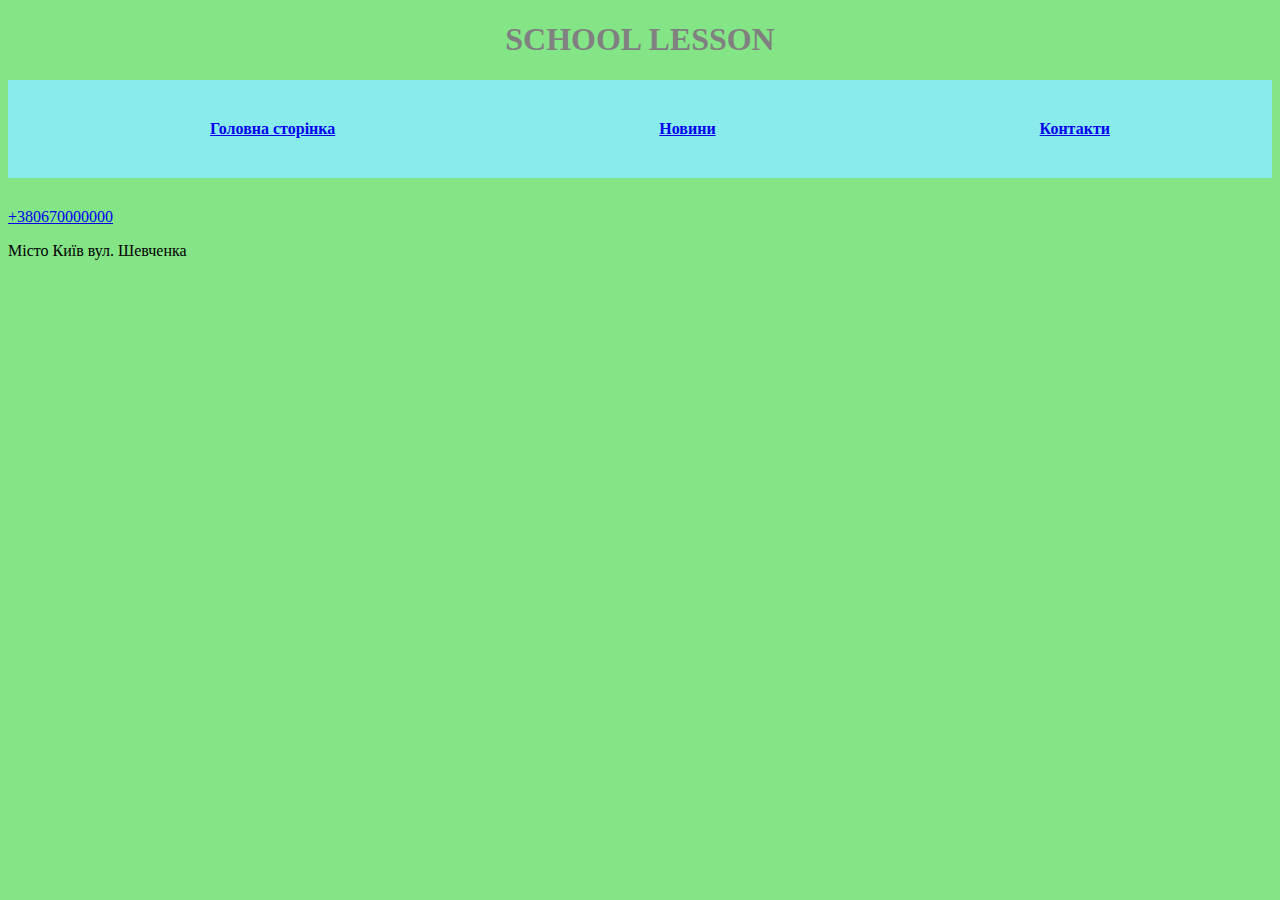
<file: contacts.html>
<!DOCTYPE html>
<html lang="en">
<head>
    <meta charset="UTF-8">
    <meta name="viewport" content="width=
    , initial-scale=1.0">
    <title>NEWS</title>
    <link rel="stylesheet" href="style.css">
</head>
<body>
    <h1>SCHOOL LESSON</h1>
    <ul>
        <li>
            <a href="index.html">Головна сторінка</a> 
        </li>
        <li>
            <a href="news.html">Новини</a>
        </li>
        <li>
            <a href="contacts.html">Контакти</a>
        </li>
    </ul>
    <div>
        <a href="tel:+380670000000">+380670000000</a>
        <p>Місто Київ вул. Шевченка</p>
    </div>
</body>
</html>
</file>
<file: style.css>
body {
background-color: rgb(132, 229, 135);
}
h1{
    text-align: center;
    color: grey;
}
ul{
   list-style: none;
   display: flex;
   justify-content: space-around;
   background-color: rgb(138, 235, 236);
   padding-top: 40px;
   padding-bottom: 40px;
   font-weight: 700;
   cursor: pointer;  
   margin-bottom: 30px;
}
.wrap {
    width: 250px;
    height: 116px;
    border: 1px solid #00000000;
  }
  .photo {
    width: 250px;
  }
  .wrap {
    position: relative;
    display: inline-block;
  }
  
  .wrap::before {
    content: '';
    position: absolute;
    top: 0;
    left: 0;
    width: 100%;
    height: 100%;
    background-color: rgba(0, 0, 0, 0);
    transition: background-color 0.3s ease;
  }
  
  .wrap:hover::before {
    background-color: rgba(0, 0, 0, 0.5);
  }
 .wrapper{
    display: ;
    justify-content: ;
    align-items: ;
    
 }
</file>
